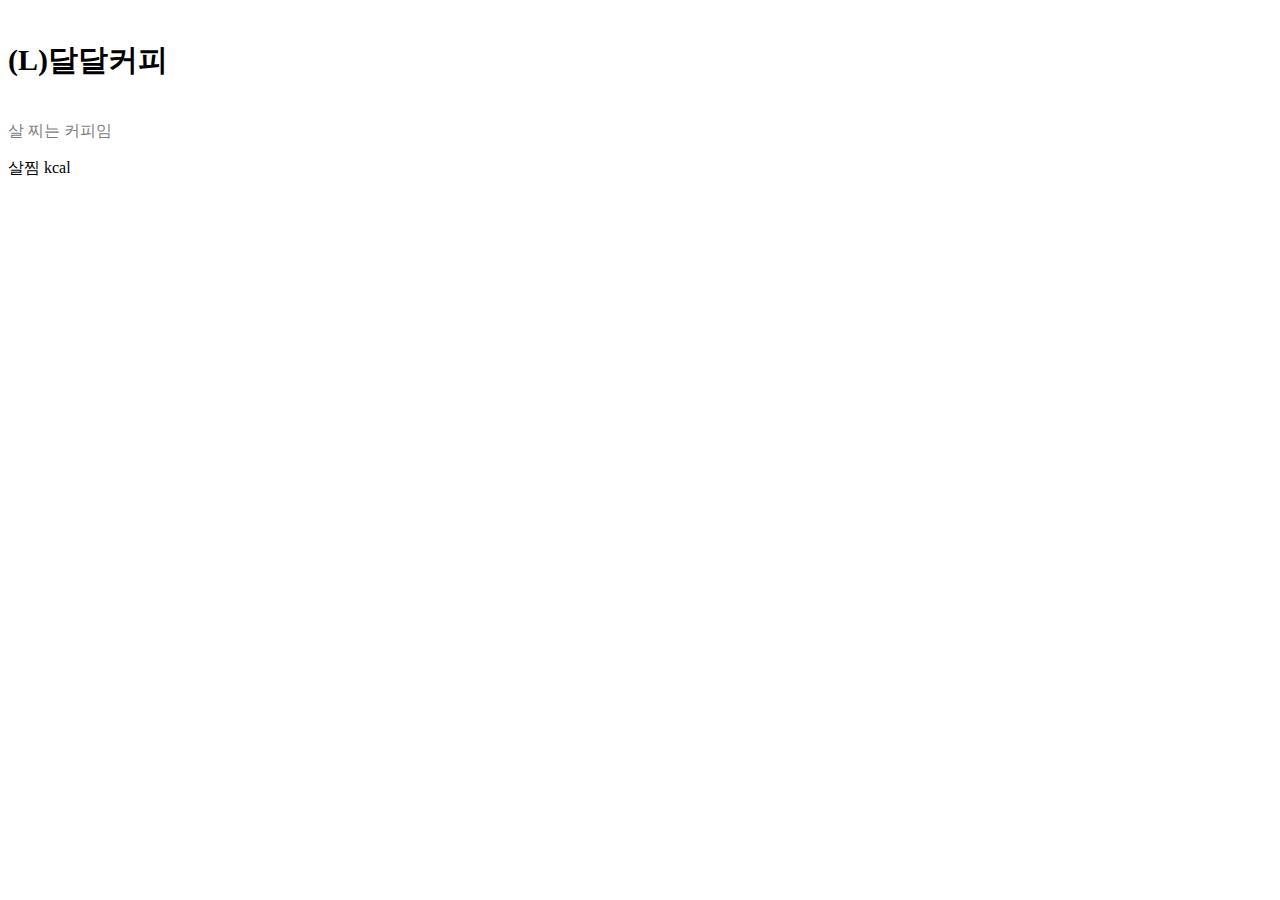
<file: Day02/object/index.html>
<!DOCTYPE html>
<html lang="en">
  <head>
    <meta charset="UTF-8" />
    <meta name="viewport" content="width=device-width, initial-scale=1.0" />
    <title>Document</title>
    <script src="coffee.js" defer></script>
  </head>
  <body></body>
</html>
</file>
